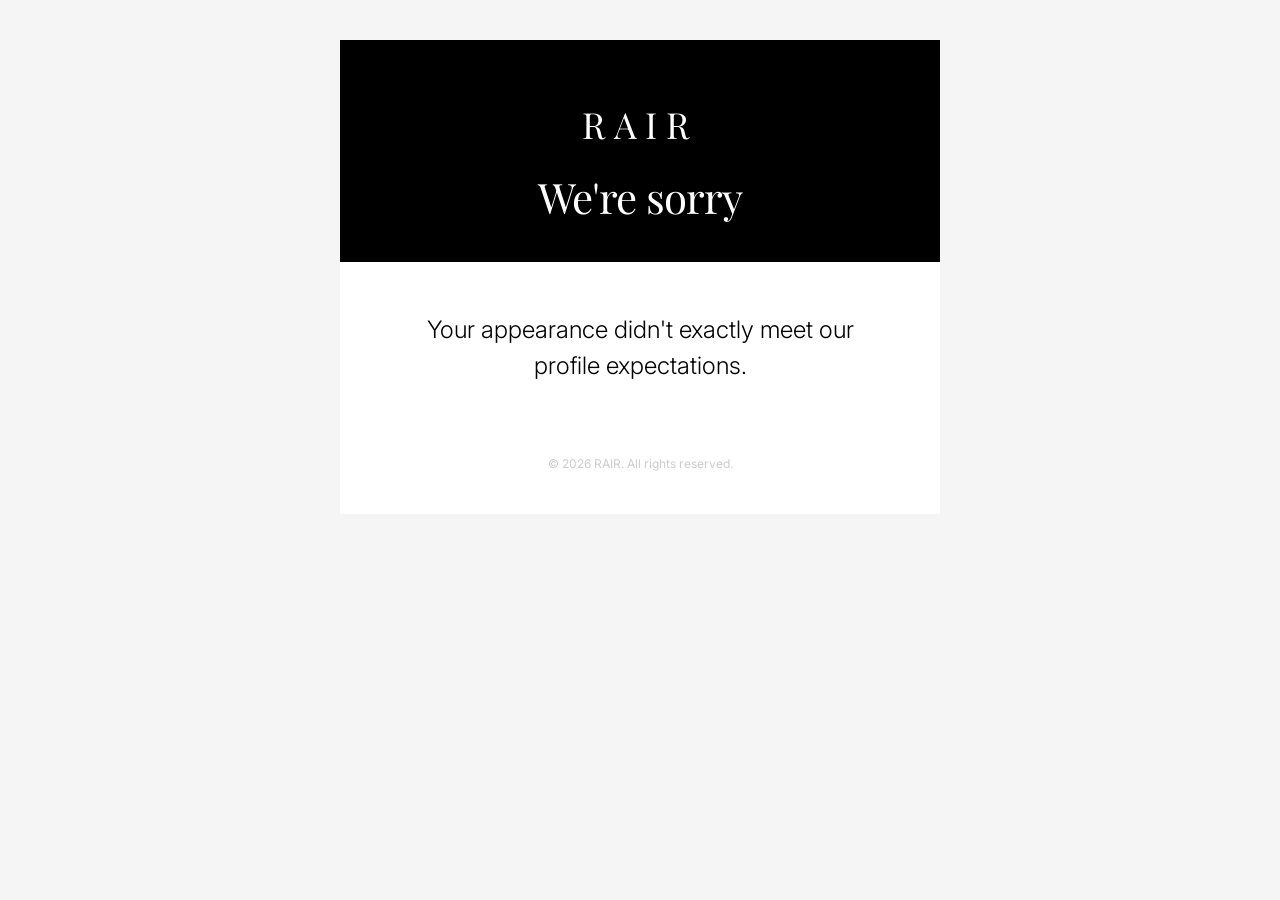
<file: src/email-templates/welcome-email.html>
<!DOCTYPE html>
<html lang="en">
<head>
  <meta charset="UTF-8">
  <meta name="viewport" content="width=device-width, initial-scale=1.0">
  <title>Welcome to RAIR</title>
  <link rel="preconnect" href="https://fonts.googleapis.com">
  <link rel="preconnect" href="https://fonts.gstatic.com" crossorigin>
  <link href="https://fonts.googleapis.com/css2?family=Playfair+Display:wght@400;500;600&family=Inter:wght@300;400;500;600&display=swap" rel="stylesheet">
  <style>
    @media only screen and (max-width: 600px) {
      .main-container {
        width: 100% !important;
      }
      .header-padding {
        padding: 40px 24px 30px 24px !important;
      }
      .logo-text {
        font-size: 28px !important;
      }
      .header-title {
        font-size: 32px !important;
      }
      .body-padding {
        padding: 40px 24px 24px 24px !important;
      }
      .hero-text {
        font-size: 20px !important;
      }
      .footer-padding {
        padding: 30px 24px !important;
      }
    }
  </style>
</head>
<body style="margin: 0; padding: 0; background-color: #f5f5f5; font-family: 'Inter', Arial, sans-serif;">
  <!-- Wrapper -->
  <table role="presentation" cellspacing="0" cellpadding="0" border="0" width="100%" style="background-color: #f5f5f5;">
    <tr>
      <td style="padding: 40px 20px;">
        <!-- Main Container -->
        <table role="presentation" cellspacing="0" cellpadding="0" border="0" width="600" class="main-container" style="margin: 0 auto; background-color: #ffffff; max-width: 600px;">
          
          <!-- Header -->
          <tr>
            <td class="header-padding" style="padding: 60px 60px 40px 60px; text-align: center; background-color: #000000;">
              <div style="margin-bottom: 24px;">
                <h1 class="logo-text" style="margin: 0; font-family: 'Playfair Display', Georgia, serif; font-size: 36px; font-weight: 400; color: #ffffff; letter-spacing: 0.25em; display: inline-block;">
                  RAIR
                </h1>
              </div>
              <h2 class="header-title" style="margin: 0; font-family: 'Playfair Display', Georgia, serif; font-size: 42px; font-weight: 400; color: #ffffff; letter-spacing: -0.02em; line-height: 1.2;">
                We're sorry
              </h2>
            </td>
          </tr>

          <!-- Hero Message -->
          <tr>
            <td class="body-padding" style="padding: 50px 60px 30px 60px; text-align: center;">
              <p class="hero-text" style="margin: 0; font-family: 'Inter', Arial, sans-serif; font-size: 24px; font-weight: 300; color: #000000; line-height: 1.5;">
                Your appearance didn't exactly meet our profile expectations.
              </p>
            </td>
          </tr>

          <!-- Footer -->
          <tr>
            <td class="footer-padding" style="padding: 40px 60px; text-align: center;">
              <p style="margin: 0; font-family: 'Inter', Arial, sans-serif; font-size: 12px; font-weight: 400; color: #cccccc; line-height: 1.6;">
                © 2026 RAIR. All rights reserved.
              </p>
            </td>
          </tr>

        </table>
        <!-- End Main Container -->
      </td>
    </tr>
  </table>
  <!-- End Wrapper -->
</body>
</html>
</file>
